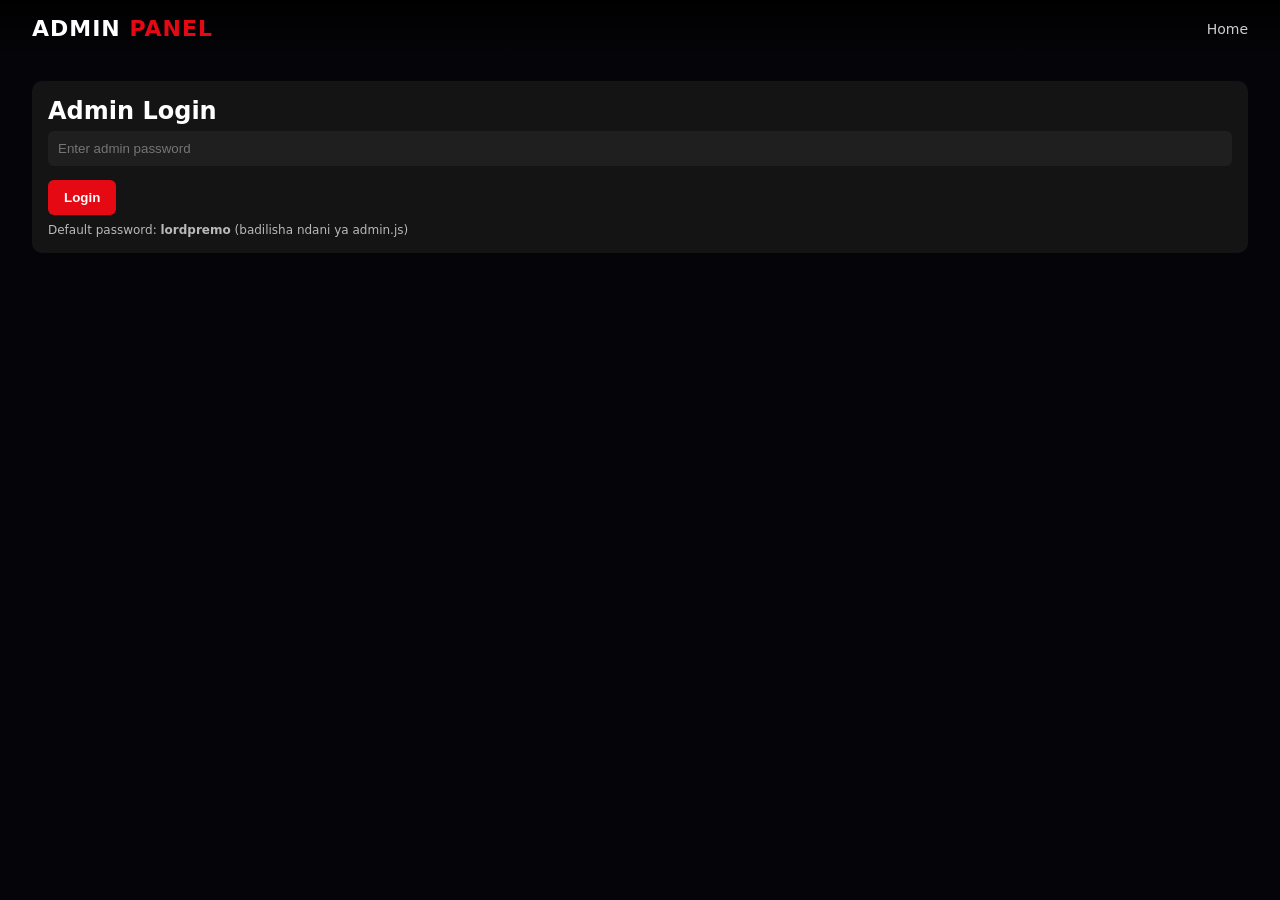
<file: admin.html>
<!DOCTYPE html>
<html lang="en">
<head>
  <meta charset="UTF-8">
  <title>Admin – BROKEN LORD Streamflix</title>
  <link rel="stylesheet" href="style.css">
</head>
<body class="body-dark">
  <header class="header">
    <div class="logo">ADMIN <span>PANEL</span></div>
    <nav>
      <a href="index.html" class="nav-link">Home</a>
    </nav>
  </header>

  <main class="main">
    <div id="loginBox" class="card">
      <h2>Admin Login</h2>
      <input id="adminPassword" type="password" placeholder="Enter admin password">
      <button onclick="adminLogin()">Login</button>
      <p class="hint">Default password: <b>lordpremo</b> (badilisha ndani ya admin.js)</p>
    </div>

    <div id="adminPanel" class="admin-panel hidden">
      <section class="card">
        <h2>Add / Edit Channel</h2>
        <input id="chId" placeholder="ID (leave empty for new)">
        <input id="chName" placeholder="Channel name">
        <input id="chCategory" placeholder="Category (Sports, Movies...)">
        <input id="chThumb" placeholder="Thumbnail URL">
        <input id="chStream" placeholder="Streaming URL (.m3u8, mp4, etc)">
        <button onclick="saveChannel()">Save Channel</button>
      </section>

      <section class="card">
        <h2>Channels List</h2>
        <div id="adminChannelsList" class="admin-list"></div>
      </section>

      <section class="card">
        <h2>Export channels.json</h2>
        <button onclick="downloadChannels()">Download channels.json</button>
      </section>
    </div>
  </main>

  <script src="admin.js"></script>
</body>
      </html>
</file>
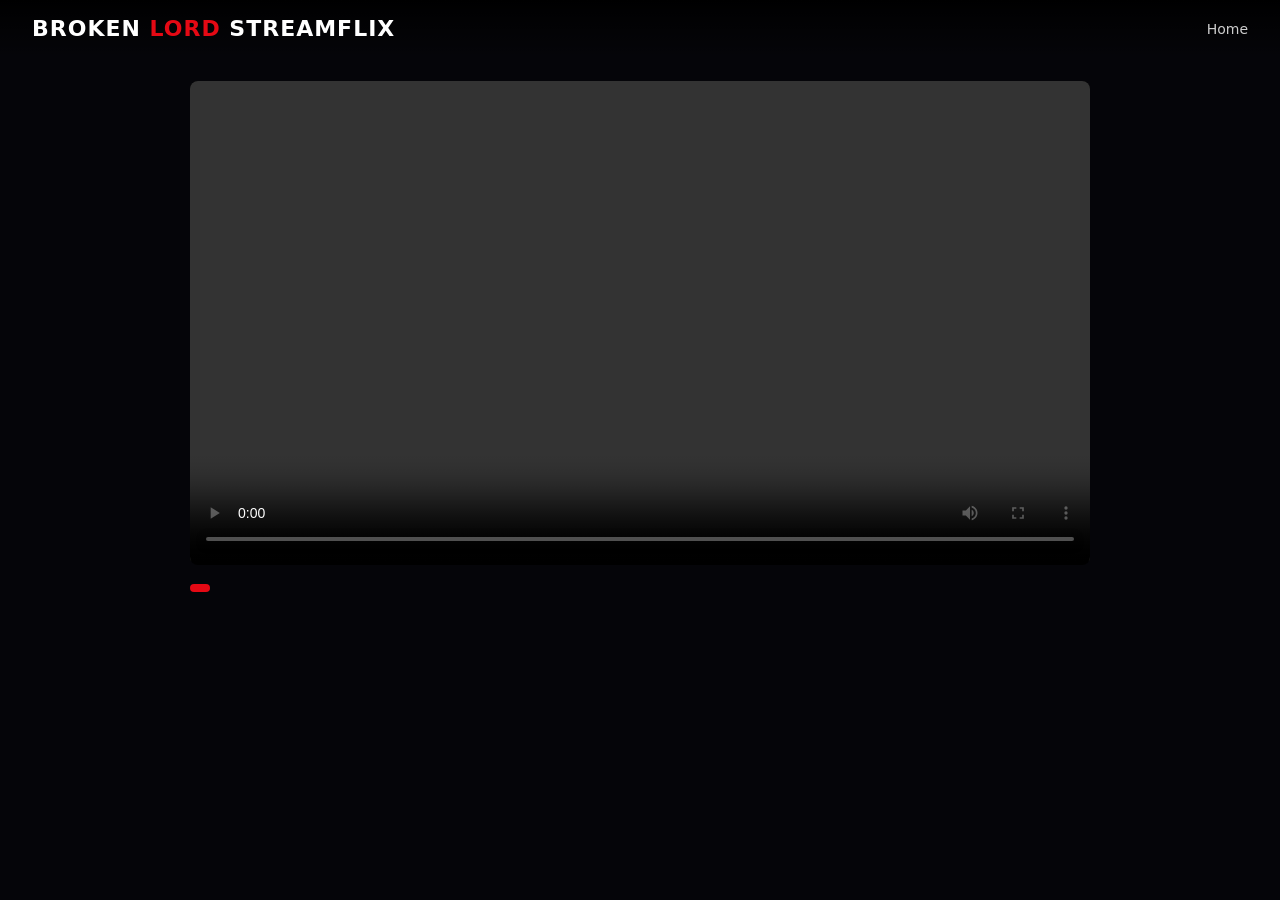
<file: channel.html>
<!DOCTYPE html>
<html lang="en">
<head>
  <meta charset="UTF-8">
  <title>Channel Player</title>
  <link rel="stylesheet" href="style.css">
</head>
<body class="body-dark">
  <header class="header">
    <div class="logo">BROKEN <span>LORD</span> STREAMFLIX</div>
    <nav>
      <a href="index.html" class="nav-link">Home</a>
    </nav>
  </header>

  <main class="player-main">
    <div class="player-card">
      <div class="player-video-wrapper">
        <video id="playerVideo" controls autoplay class="player-video"></video>
      </div>
      <div class="player-info">
        <h2 id="channelName"></h2>
        <p id="channelCategory" class="chip"></p>
      </div>
    </div>
  </main>

  <script src="script.js"></script>
</body>
</html>
</file>
<file: style.css>
* {
  box-sizing: border-box;
  margin: 0;
  padding: 0;
}

.body-dark {
  background: #050509;
  color: #fff;
  font-family: system-ui, -apple-system, BlinkMacSystemFont, "Segoe UI", sans-serif;
}

.header {
  display: flex;
  justify-content: space-between;
  align-items: center;
  padding: 16px 32px;
  background: linear-gradient(to bottom, #000, transparent);
}

.logo {
  font-size: 22px;
  font-weight: 800;
  letter-spacing: 1px;
}
.logo span {
  color: #e50914;
}

.nav-link {
  color: #fff;
  text-decoration: none;
  margin-left: 16px;
  font-size: 14px;
  opacity: 0.8;
}
.nav-link:hover {
  opacity: 1;
}

.main {
  padding: 24px 32px 40px;
}

.section-title {
  font-size: 20px;
  margin-bottom: 16px;
}

.channels-grid {
  display: grid;
  grid-template-columns: repeat(auto-fill, minmax(160px, 1fr));
  gap: 16px;
}

.channel-card {
  background: #141414;
  border-radius: 8px;
  overflow: hidden;
  cursor: pointer;
  transition: transform 0.2s, box-shadow 0.2s;
}
.channel-card:hover {
  transform: scale(1.05);
  box-shadow: 0 0 20px rgba(0,0,0,0.7);
}

.channel-thumb {
  width: 100%;
  height: 100px;
  object-fit: cover;
  display: block;
}

.channel-body {
  padding: 8px 10px 10px;
}
.channel-name {
  font-size: 14px;
  font-weight: 600;
}
.channel-category {
  font-size: 12px;
  opacity: 0.7;
  margin-top: 4px;
}

.player-main {
  padding: 24px 32px 40px;
  display: flex;
  justify-content: center;
}

.player-card {
  max-width: 900px;
  width: 100%;
}

.player-video-wrapper {
  background: #000;
  border-radius: 8px;
  overflow: hidden;
}
.player-video {
  width: 100%;
  height: 480px;
  background: #000;
}

.player-info {
  margin-top: 12px;
}
.player-info h2 {
  font-size: 20px;
}
.chip {
  display: inline-block;
  margin-top: 6px;
  padding: 4px 10px;
  border-radius: 999px;
  background: #e50914;
  font-size: 12px;
}

.card {
  background: #141414;
  border-radius: 10px;
  padding: 16px;
  margin-bottom: 20px;
}

.card input {
  width: 100%;
  padding: 10px;
  margin: 6px 0;
  border-radius: 6px;
  border: none;
  background: #1f1f1f;
  color: #fff;
}

.card button {
  margin-top: 8px;
  padding: 10px 16px;
  border-radius: 6px;
  border: none;
  background: #e50914;
  color: #fff;
  cursor: pointer;
  font-weight: 600;
}
.card button:hover {
  background: #f6121d;
}

.hint {
  margin-top: 8px;
  font-size: 12px;
  opacity: 0.7;
}

.hidden {
  display: none;
}

.admin-panel {
  margin-top: 16px;
}

.admin-list {
  max-height: 300px;
  overflow-y: auto;
}

.admin-item {
  display: flex;
  justify-content: space-between;
  align-items: center;
  padding: 6px 0;
  border-bottom: 1px solid #222;
  font-size: 14px;
}
.admin-item span {
  flex: 1;
}
.admin-item button {
  margin-left: 6px;
  padding: 4px 8px;
  font-size: 12px;
}
</file>
